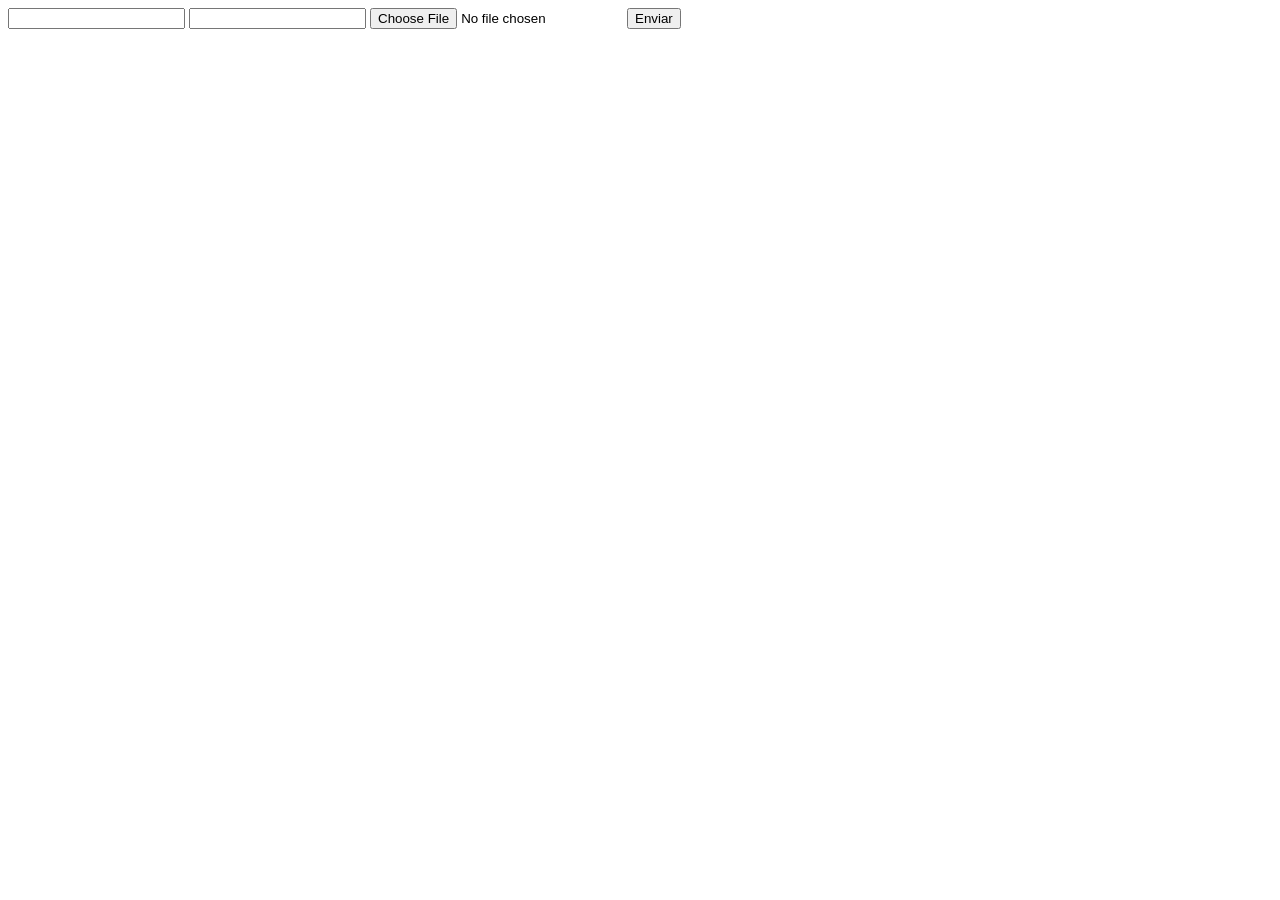
<file: DOCUMENTOS_DE_APOIO/exemplo_de_upload_de_arquivo/public/index.html>
<!DOCTYPE html>
<html lang="en">

<head>
  <meta charset="UTF-8">
  <meta http-equiv="X-UA-Compatible" content="IE=edge">
  <meta name="viewport" content="width=device-width, initial-scale=1.0">
  <title>Upload</title>
</head>

<body>

  <div>
    <input name="nome" id="nome" type="text" />
    <input name="email" id="email" type="url" />
    <input name="foto" id="foto" type="file" />
    <button onclick="enviar()">Enviar</button>
  </div>

  <div id="container"></div>
</body>

</html>

<script>
  function enviar() {
    const formData = new FormData();
    formData.append('foto', foto.files[0])
    formData.append('nome', nome.value)
    formData.append('email', email.value)

    fetch("/usuarios/cadastro", {
      method: "POST",
      body: formData
    })
      .then(res => {
        window.location = "./perfil.html"
      })
      .catch(err => {
        console.log(err);
      })
  }
</script>
</file>
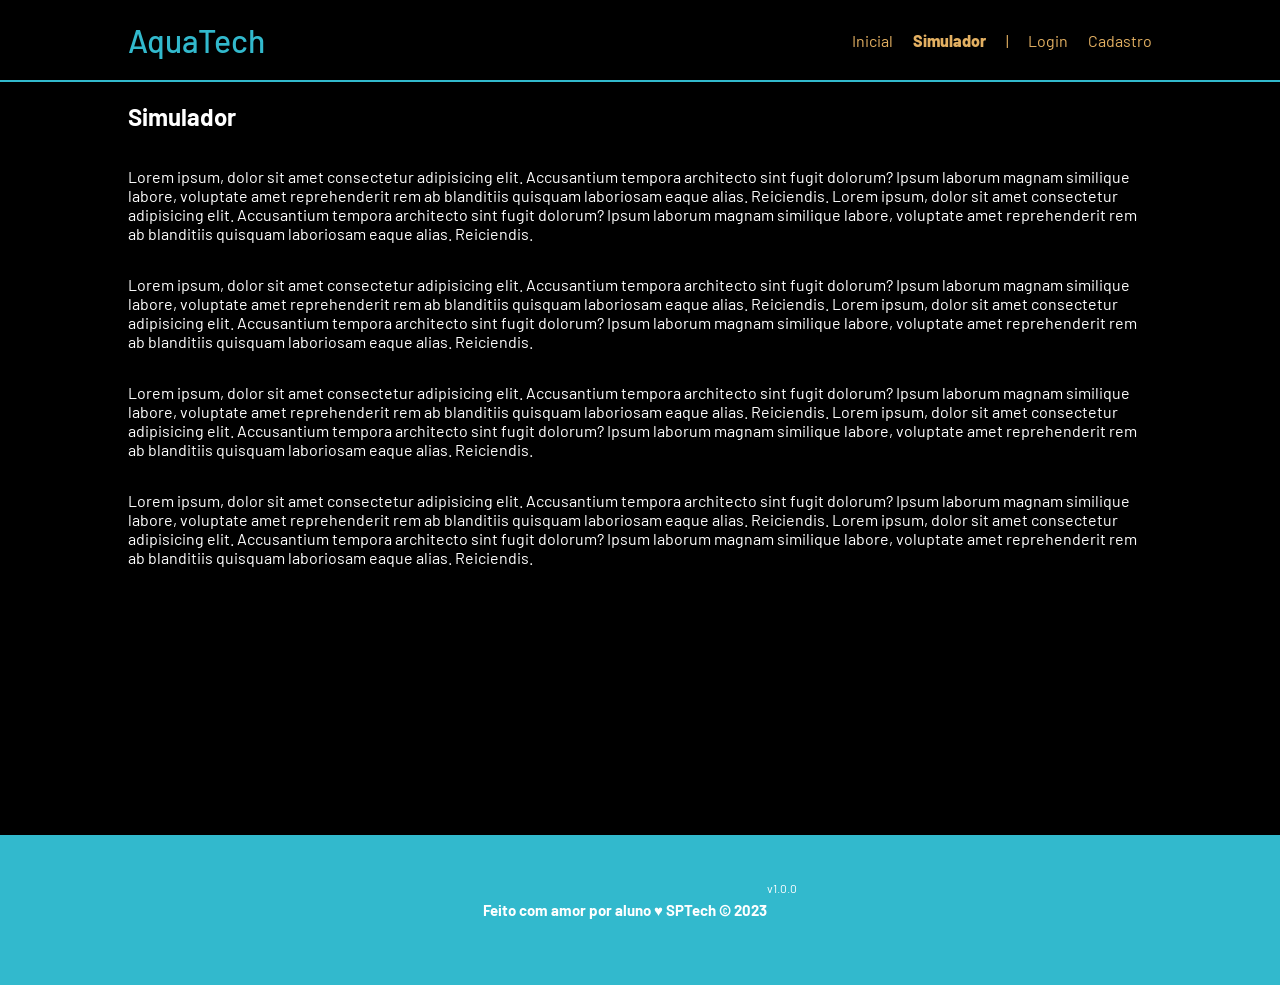
<file: public/simulador.html>
<!DOCTYPE html>
<html lang="pt-br">

<head>
    <meta charset="UTF-8">
    <meta http-equiv="X-UA-Compatible" content="IE=edge">
    <meta name="viewport" content="width=device-width, initial-scale=1.0">

    <title>AquaTech | Simulador</title>

    <script src="./js/sessao.js"></script>

    <link rel="stylesheet" href="./css/estilo.css">
    <link rel="icon" href="./assets/icon/favicon2.ico">
    <link rel="preconnect" href="https://fonts.gstatic.com">
</head>

<body>

    <!--header inicio-->
    <div class="header">
        <div class="container">
            <h1 class="titulo">AquaTech</h1>
            <ul class="navbar">
                <li>
                    <a href="./index.html">Inicial</a>
                </li>
                <li class="agora">Simulador</li>
                <li>|</li>
                <li>
                    <a href="./login.html">Login</a>
                </li>
                <li>
                    <a href="./login.html">Cadastro</a>
                </li>
            </ul>
        </div>
    </div>


    <!-- simulador inicio -->
    <div class="simulador">
        <div class="container">
            <h2>Simulador</h2>
            <p>Lorem ipsum, dolor sit amet consectetur adipisicing elit. Accusantium tempora architecto sint fugit
                dolorum? Ipsum laborum magnam similique labore, voluptate amet reprehenderit rem ab blanditiis quisquam
                laboriosam eaque alias. Reiciendis. Lorem ipsum, dolor sit amet consectetur adipisicing elit.
                Accusantium tempora architecto sint fugit dolorum? Ipsum laborum magnam similique labore, voluptate amet
                reprehenderit rem ab blanditiis quisquam laboriosam eaque alias. Reiciendis.</p>
            <p>Lorem ipsum, dolor sit amet consectetur adipisicing elit. Accusantium tempora architecto sint fugit
                dolorum? Ipsum laborum magnam similique labore, voluptate amet reprehenderit rem ab blanditiis quisquam
                laboriosam eaque alias. Reiciendis. Lorem ipsum, dolor sit amet consectetur adipisicing elit.
                Accusantium tempora architecto sint fugit dolorum? Ipsum laborum magnam similique labore, voluptate amet
                reprehenderit rem ab blanditiis quisquam laboriosam eaque alias. Reiciendis.</p>
            <p>Lorem ipsum, dolor sit amet consectetur adipisicing elit. Accusantium tempora architecto sint fugit
                dolorum? Ipsum laborum magnam similique labore, voluptate amet reprehenderit rem ab blanditiis quisquam
                laboriosam eaque alias. Reiciendis. Lorem ipsum, dolor sit amet consectetur adipisicing elit.
                Accusantium tempora architecto sint fugit dolorum? Ipsum laborum magnam similique labore, voluptate amet
                reprehenderit rem ab blanditiis quisquam laboriosam eaque alias. Reiciendis.</p>
            <p>Lorem ipsum, dolor sit amet consectetur adipisicing elit. Accusantium tempora architecto sint fugit
                dolorum? Ipsum laborum magnam similique labore, voluptate amet reprehenderit rem ab blanditiis quisquam
                laboriosam eaque alias. Reiciendis. Lorem ipsum, dolor sit amet consectetur adipisicing elit.
                Accusantium tempora architecto sint fugit dolorum? Ipsum laborum magnam similique labore, voluptate amet
                reprehenderit rem ab blanditiis quisquam laboriosam eaque alias. Reiciendis.</p>

        </div>
    </div>
    <!-- simulador fim -->

    <!--footer inicio-->
    <div class="footer">
        <div class="container">
            <h4>Feito com amor por aluno &hearts; SPTech &copy; 2023</h4>
            <span class="version">v1.0.0</span>
        </div>
    </div>
    <!--footer fim-->


</body>

</html>
</file>
<file: public/css/estilo.css>
@import url('https://fonts.googleapis.com/css2?family=Barlow:ital,wght@0,100;0,200;0,300;0,400;0,500;0,600;0,700;0,800;0,900;1,100;1,200;1,300;1,400;1,500;1,600;1,700;1,800;1,900&display=swap');

body {
  margin: 0;
  padding: 0;
  font-family: 'Barlow', 'Segoe UI', 'Segoe UI', Tahoma, Geneva, Verdana, sans-serif;
  background-color: black;
}

:root {
  --tamanho-header: 80px;
  --tamanho-banner: calc(100vh - var(--tamanho-header) - var(--tamanho-footer) - 2px);
  --tamanho-simulador: calc(100vh - var(--tamanho-header) - var(--tamanho-footer) - 2px);
  --tamanho-login: calc(100vh - var(--tamanho-header) - var(--tamanho-footer) - 2px);
  --tamanho-footer: 65px;
}

.container {
  display: flex;
  width: 80%;
  margin: auto;
}

.header {
  height: var(--tamanho-header);
  border-bottom: 2px solid #32b9cd;
}

.header .container {
  justify-content: space-between;
  align-items: center;
  height: 100%;
}

.header a {
  text-decoration: none;
  color: #e3b062;
}

.agora {
  font-weight: 800;
}

.navbar {
  width: 300px;
  display: flex;
  align-items: center;
  justify-content: space-between;
  list-style: none;
  color: #e3b062;
}

.titulo {
  color: #32b9cd;
  width: fit-content;
  font-weight: 500;
}

.header h1 {
  margin: 0;
}

/* BANNER */

.banner {
  height: var(--tamanho-banner);
  color: white;
  background-image: url('../assets/imgs/bg-jelly-fish-para-home.png');
  background-size: cover;
}

.banner .container {
  justify-content: center;
  align-items: center;
  height: 100%;
}

.banner .container p {
  width: 50%;
  margin: 0;
  padding: 0;
  font-size: 36px;
}

.banner .container span {
  font-weight: 800;
}

/* MISSÃO VISÃO VALORES */

.social {
  background-color: #e5e5e5;
  display: flex;
}

.social .container {
  justify-content: center;
}

.box img {
  width: 170px;
}

.social .container .boxes {
  display: flex;
  justify-content: space-between;
  width: 100%;
  padding: 30px 0;
}

.social p {
  text-align: center;
}

.box {
  display: flex;
  flex-direction: column;
  align-items: center;
}

/* FOOTER */

.footer {
  background-color: #32b9cd;
  height: 150px;
  color: #fff;
  display: flex;
  font-size: 15px;
}

.footer .container {
  justify-content: center;
  text-align: center;
}

.footer .container .version {
  font-size: 12px;
}

/* LOGIN */

.login {
  height: var(--tamanho-login);
  background-image: url('../assets/imgs/bg-jelly-fish-para-home.png');
  background-size: cover;
}

.login .container {
  justify-content: center;
  align-items: center;
  height: 100%;
}

.card {
  width: 50%;
  background-color: #e5e5e5;
  border-radius: 10px;
  display: flex;
  align-items: center;
  justify-content: space-evenly;
  color: palevioletred;
  flex-direction: column;
  height: fit-content;
  padding: 20px 0;
}

.card h2 {
  margin: 0;
  font-size: 30px;
}

.formulario {
  display: flex;
  height: 90%;
  width: 80%;
  justify-content: space-around;
  flex-direction: column;
}

.formulario span {
  font-size: 15px;
  font-weight: 800;
}

.formulario input {
  border: 2px solid #32b9cd;
  text-align: center;
  border-radius: 10px;
  margin: 0;
}

.formulario select {
  border: 2px solid #32b9cd;
  background-color: white;
  color: gray;
  height: 36px;
  text-align: center;
  border-radius: 10px;
  margin: 0;
}

.campo {
  display: flex;
  flex-direction: column;
  justify-content: start;
  padding: 5px 0;
}

.botao {
  cursor: pointer;
  font-family: "Barlow", sans-serif;
  border: 0;
  border-radius: 5px;
  font-weight: 600;
  font-size: 18px;
  color: #fff;
  background-color: #ED145B;
  width: 120px;
  height: 30px;
  align-self: center;
  margin-top: 20px;
}

.loading-div {
  width: 50px;
  display: none;
}

.loading-div img {
  height: 50px;
  width: 50px;
}

#div_erros_login {
  display: none
}

/* FORMULARIO */

.alerta_erro{
  display: flex;
  justify-content: flex-end;
}

.card_erro {
  display: none;
  background-color: #fff;
  color: black;
  width: 230px;
  position: fixed;
  border-radius: 4px;
  border: #ED145B 3px solid;
  padding: 10px;
  margin-right: 10%;
}

.card_erro #mensagem_erro{
  font-weight: 500;
  font-size: 20px;
}

.formulario .tipo_campo {
  font-size: 20px;
  font-weight: 600 !important;
}

.formulario {
  display: flex;
  flex-direction: column;
}

input {
  margin-bottom: 10px;
  border: 2px solid #32b9cd;
  padding: 10px;
  text-align: center;
  border-radius: 10px;
}

.btn {
  font-family: "Barlow", sans-serif;
  border: 0;
  border-radius: 5px;
  font-weight: 600;
  font-size: 18px;
  padding: 10px 15px;
  color: white;
  background-color: #ED145B;
  width: 120px;
  align-self: center;
  margin-top: 5px;
}

.loading-div {
  width: 50px;
  margin: auto;
  display: none;
}

.loading-div img {
  height: 50px;
  width: 50px;
}

/* SIMULADOR */

.simulador {
  color: white;
}

.simulador .container {
  flex-direction: column;
  overflow: scroll; 
  height: var(--tamanho-simulador);
}

/* ALERTA */

#alerta {
  position: absolute;
  right: 0;
  bottom: 0;
}

.mensagem-alarme {
  background-color: white;
  border-radius: 5px;
  width: 300px;
  height: 80px;
  margin: 10px;
  padding: 10px 0;
  display: flex;
  justify-content: space-evenly;
  align-items: center;
}

.mensagem-alarme h3 {
  font-size: 14px;
  margin: 0;
}

.mensagem-alarme .informacao {
  width: 66%;
}

.alarme-sino {
  width: 48px;
  height: 48px;
  animation-name: bell;
  animation-duration: 4s;
  background-image: url('https://cdn-icons-png.flaticon.com/512/1157/1157000.png');
  background-size: cover;
  animation-iteration-count: infinite;
}

@keyframes bell {
  0%   {transform: rotate(25deg)}
  25%  {transform: rotate(-25deg)}
  50%  {transform: rotate(25deg)}
  75%  {transform: rotate(-25deg)}
  100% {transform: rotate(25deg)}
}
</file>
